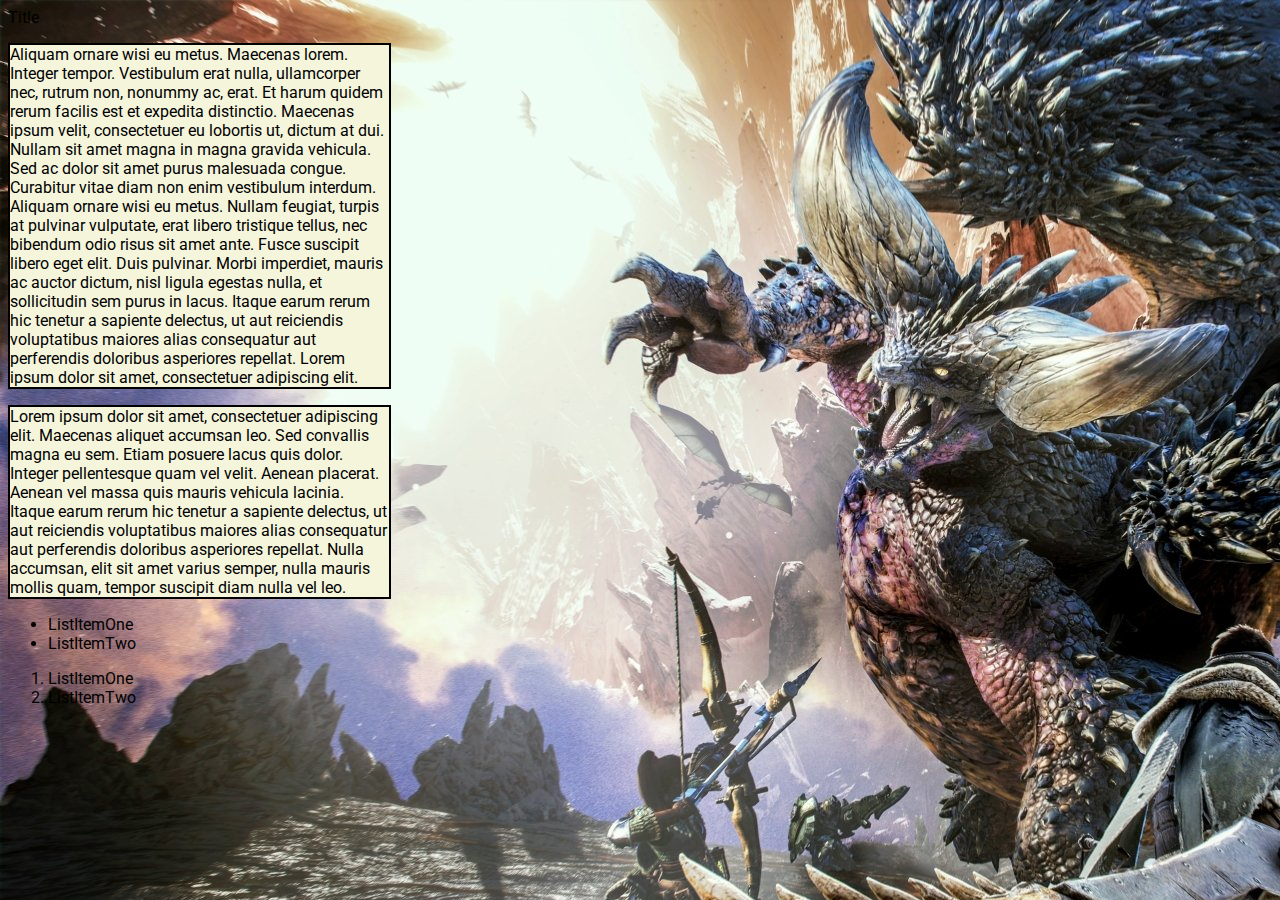
<file: index.html>
<!DOCTYPE html>
<head>
<meta charset="utf-8" lang="en">
<link rel="stylesheet" href="style.css">
<title>PageTitle</title>
<link rel="icon" type="image/x-icon" href="favicon.ico">
<link rel="preconnect" href="https://fonts.googleapis.com">
<link rel="preconnect" href="https://fonts.gstatic.com" crossorigin>
<link href="https://fonts.googleapis.com/css2?family=Roboto&display=swap" rel="stylesheet">

</head>
<body>
<header>Title</header>
<main>
    <p>Aliquam ornare wisi eu metus. Maecenas lorem. Integer tempor. Vestibulum erat nulla, ullamcorper nec, rutrum non, nonummy ac, erat. Et harum quidem rerum facilis est et expedita distinctio. Maecenas ipsum velit, consectetuer eu lobortis ut, dictum at dui. Nullam sit amet magna in magna gravida vehicula. Sed ac dolor sit amet purus malesuada congue. Curabitur vitae diam non enim vestibulum interdum. Aliquam ornare wisi eu metus. Nullam feugiat, turpis at pulvinar vulputate, erat libero tristique tellus, nec bibendum odio risus sit amet ante. Fusce suscipit libero eget elit. Duis pulvinar. Morbi imperdiet, mauris ac auctor dictum, nisl ligula egestas nulla, et sollicitudin sem purus in lacus. Itaque earum rerum hic tenetur a sapiente delectus, ut aut reiciendis voluptatibus maiores alias consequatur aut perferendis doloribus asperiores repellat. Lorem ipsum dolor sit amet, consectetuer adipiscing elit.</p>
    <p>Lorem ipsum dolor sit amet, consectetuer adipiscing elit. Maecenas aliquet accumsan leo. Sed convallis magna eu sem. Etiam posuere lacus quis dolor. Integer pellentesque quam vel velit. Aenean placerat. Aenean vel massa quis mauris vehicula lacinia. Itaque earum rerum hic tenetur a sapiente delectus, ut aut reiciendis voluptatibus maiores alias consequatur aut perferendis doloribus asperiores repellat. Nulla accumsan, elit sit amet varius semper, nulla mauris mollis quam, tempor suscipit diam nulla vel leo.</p>
    <ul>
        <li>ListItemOne</li>
        <li>ListItemTwo</li>
    </ul>
    <ol>
        <li>ListItemOne</li>
        <li>ListItemTwo</li>
    </ol>
</main>
</body>
</file>
<file: style.css>
body{
    background-image: url("thumb-1920-900718.jpg");
    font-family: 'Roboto', sans-serif;
}

p{
    background-color: beige;
    width: 30%;
    border: 2px solid black;
</file>
